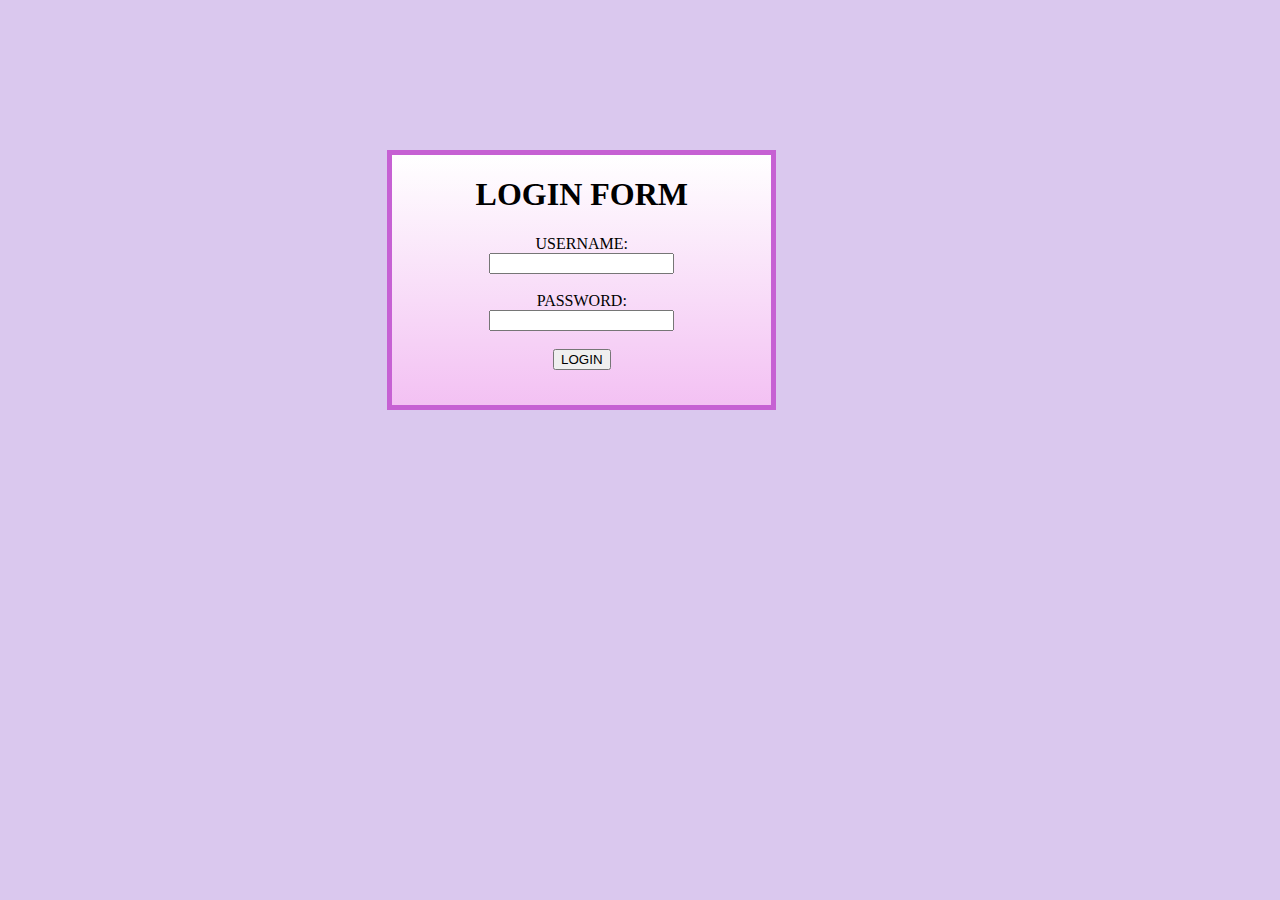
<file: index.html>
<!DOCTYPE html>
<html>
    <head>
        <title> LOGIN FORM </title>
        <link rel="stylesheet" href="https://cdnjs.cloudflare.com/ajax/libs/font-awesome/6.4.0/css/all.min.css" integrity="sha512-iecdLmaskl7CVkqkXNQ/ZH/XLlvWZOJyj7Yy7tcenmpD1ypASozpmT/E0iPtmFIB46ZmdtAc9eNBvH0H/ZpiBw==" crossorigin="anonymous" referrerpolicy="no-referrer" />
        <link rel="stylesheet" href="login.css" type="text/css">

    </head>
    
    <body>
        <form>
            <div>
                <h1> LOGIN FORM </h1>
                <label><i class="fa-solid fa-user" style="color: #d362d5;"></i> USERNAME: </label><br>
                 <input type="text">
                <br> <br> 
                <label><i class="fa-solid fa-lock" style="color: #db57d7;"></i> PASSWORD: </label><br>
                <input type="password"><br><br>
                <button>LOGIN</button>

            </div>
            
        </form>
    </body>

</html>
</file>
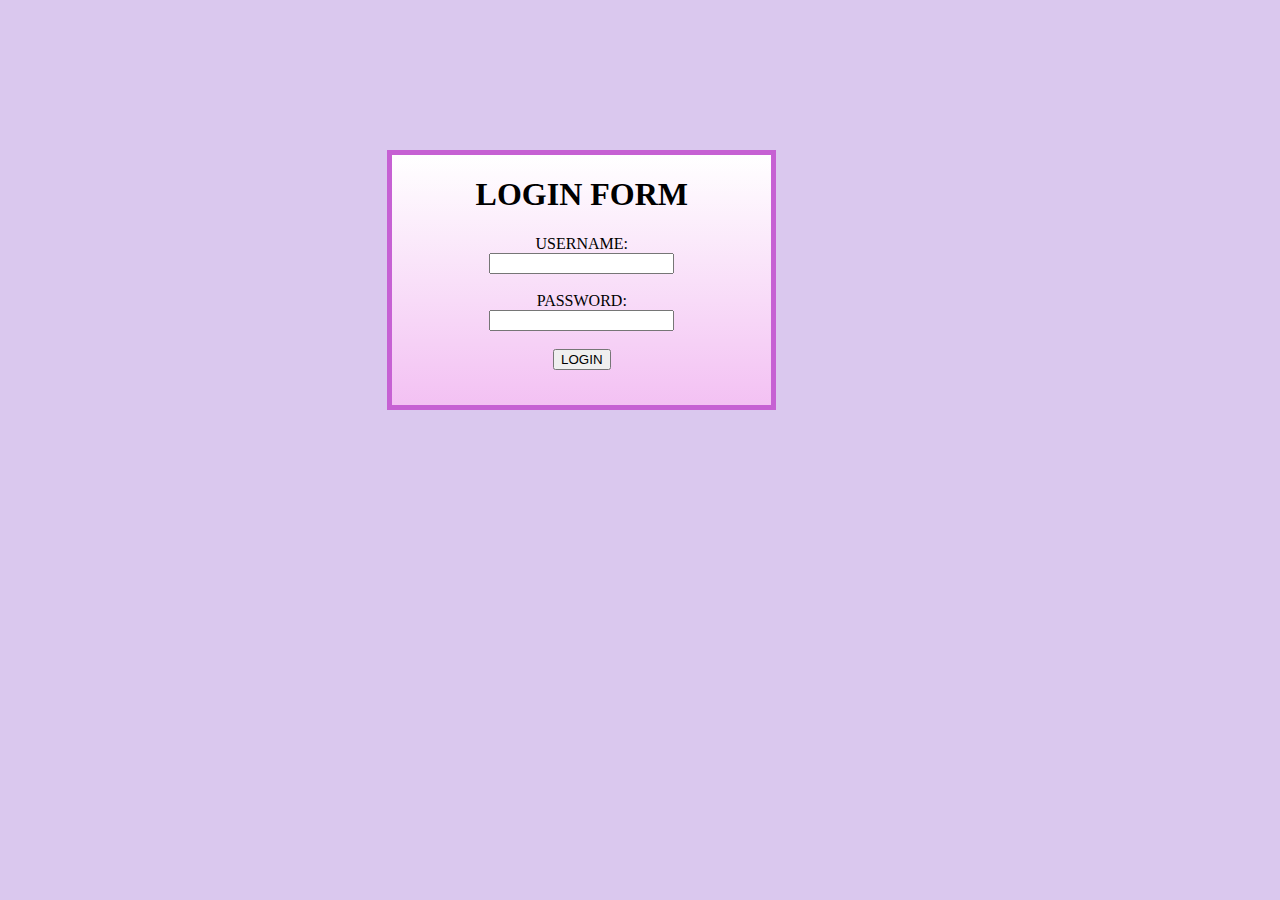
<file: form.html>
<!DOCTYPE html>
<html>
    <head>
        <title> LOGIN FORM </title>
        <link rel="stylesheet" href="https://cdnjs.cloudflare.com/ajax/libs/font-awesome/6.4.0/css/all.min.css" integrity="sha512-iecdLmaskl7CVkqkXNQ/ZH/XLlvWZOJyj7Yy7tcenmpD1ypASozpmT/E0iPtmFIB46ZmdtAc9eNBvH0H/ZpiBw==" crossorigin="anonymous" referrerpolicy="no-referrer" />
        <link rel="stylesheet" href="form.css" type="text/css">

    </head>
    
    <body>
        <form>
            <div>
                <h1> LOGIN FORM </h1>
                <label><i class="fa-solid fa-user" style="color: #d362d5;"></i> USERNAME: </label><br>
                 <input type="text">
                <br> <br> 
                <label><i class="fa-solid fa-lock" style="color: #db57d7;"></i> PASSWORD: </label><br>
                <input type="password"><br><br>
                <button>LOGIN</button>

            </div>
            
        </form>
    </body>

</html>
</file>
<file: login.css>
body
{
    text-align: center;

    background-color: rgb(218, 200, 238);
    
    
}
div{
    margin: 150px;margin-left: 30%;
    border: 5px solid rgb(198, 97, 211); width: 450px; height: 250px;
    background-image:linear-gradient(white,rgb(243, 193, 243));
    width:30%;  
    

}
</file>
<file: form.css>
body
{
    text-align: center;

    background-color: rgb(218, 200, 238);
    
    
}
div{
    margin: 150px;margin-left: 30%;
    border: 5px solid rgb(198, 97, 211); width: 450px; height: 250px;
    background-image:linear-gradient(white,rgb(243, 193, 243));
    width:30%;  
    

}
</file>
